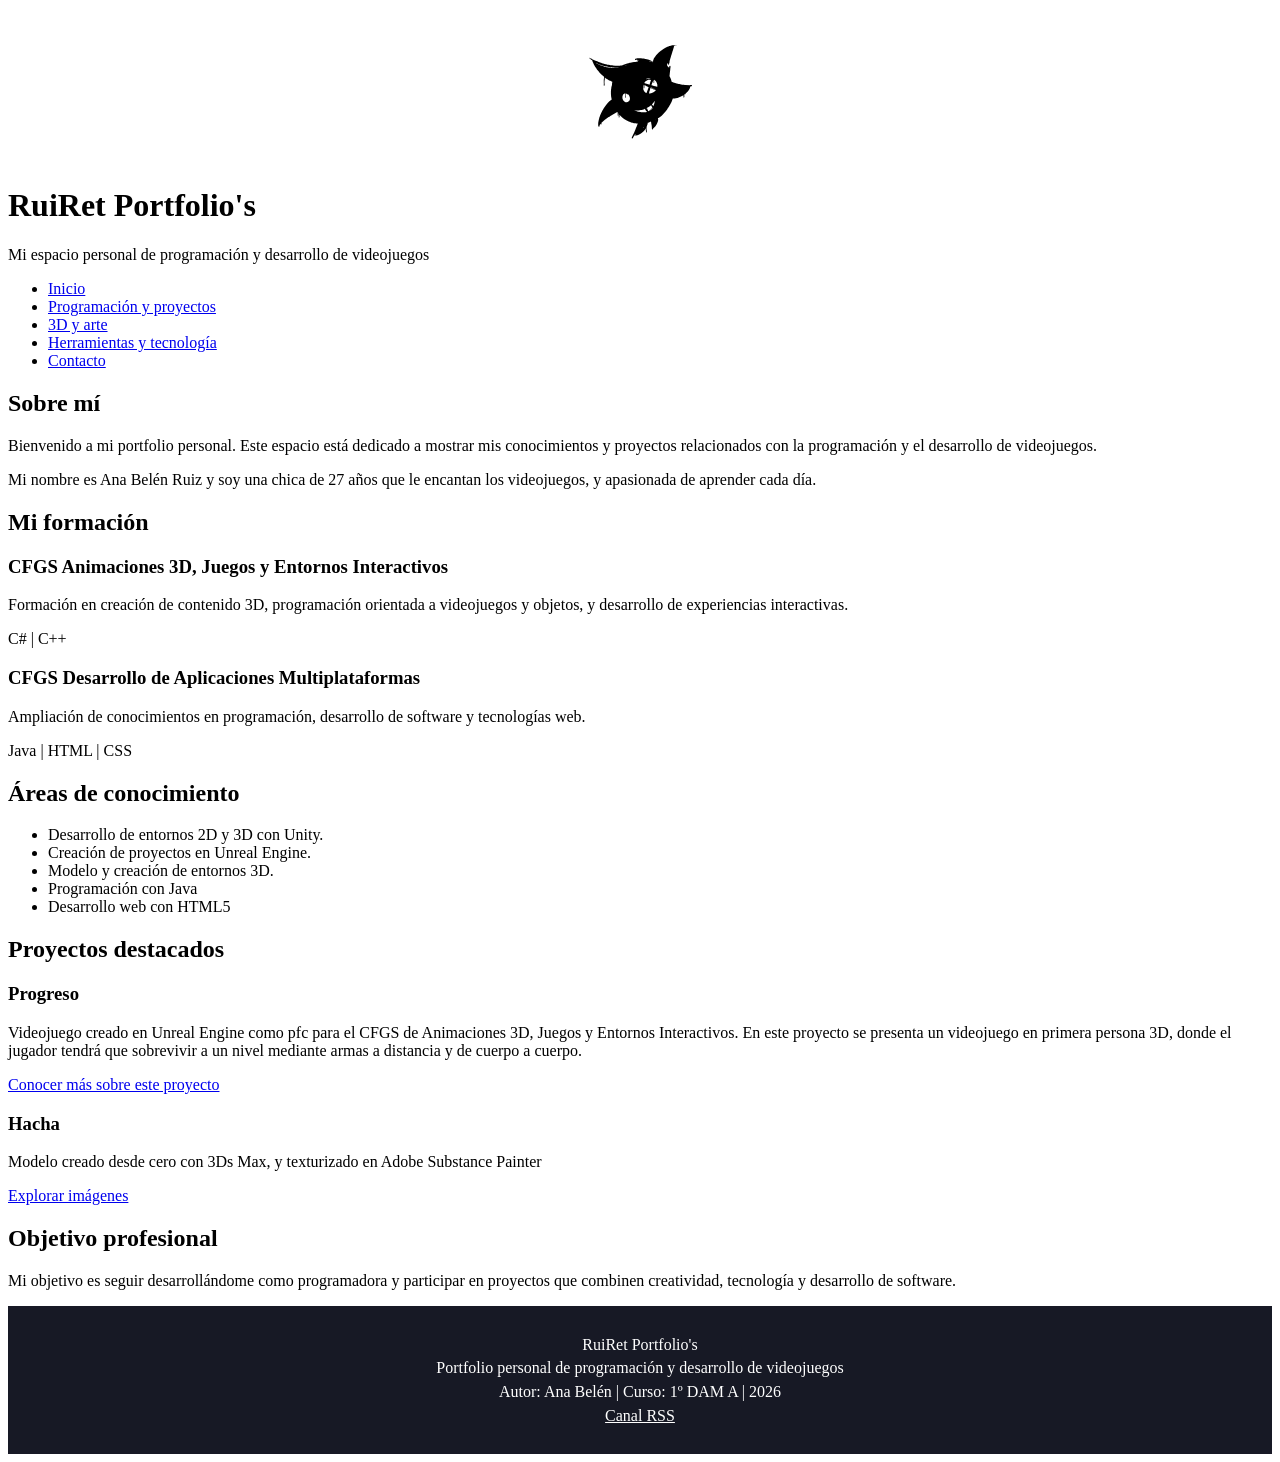
<file: index.html>
<!DOCTYPE html>
<html lang="es">
<head>
    <meta charset="UTF-8">
    <meta name="viewport" content="width=device-width, initial-scale=1.0">
    <title>Inicio | RuiRet Portfolio's</title>

    <link rel="icon" type="image/png" href="img/favicon.png">

    <link rel="alternate" type="application/rss+xml"
      title="RSS RuiRet Portfolio's" href="rss.xml">

    <link rel="stylesheet" href="css/estilos.css">
</head>
<body>
    <!-- Cabecera de página -->
     <header> 
        <img src="img/logo.svg" alt="Logotipo de RuiRet" class="logo"
            width="150">
        <h1>RuiRet Portfolio's</h1>
        <p>Mi espacio personal de programación y desarrollo de videojuegos</p>
     </header>

     <!-- Menú de navegación -->
      <nav>
        <ul>
            <li><a href="index.html" title="Ir a la página de inicio">Inicio</a></li>
            <li><a href="proyectos.html" title="Ver mis proyectos de programación">Programación y proyectos</a></li>
            <li><a href="galeria.html" title="Ver mis trabajos de creación 3D">3D y arte</a></li>
            <li><a href="tabla.html" title="Consultar tecnologías y herramientas">Herramientas y tecnología</a></li>
            <li><a href="formulario.html" title="Acceder al formulario de contacto">Contacto</a></li>
        </ul>
      </nav>

      <!-- Contenido principal -->
      <main>
        <!-- Presentación personal -->
        <section>
            <h2>Sobre mí</h2>
            <p>Bienvenido a mi portfolio personal. Este espacio está dedicado a mostrar mis conocimientos y proyectos relacionados con la programación y el desarrollo de videojuegos.</p>
            <p>Mi nombre es Ana Belén Ruiz y soy una chica de 27 años que le encantan los videojuegos, y apasionada de aprender cada día.</p>
        </section>

        <!-- Formación -->
        <section>
            <h2>Mi formación</h2>
            <article>
                <h3>CFGS Animaciones 3D, Juegos y Entornos Interactivos</h3>
                <p>Formación en creación de contenido 3D, programación orientada a videojuegos y objetos, y desarrollo de experiencias interactivas.</p>
                <p>C# | C++</p>
            </article>
            <articicle>
                <h3>CFGS Desarrollo de Aplicaciones Multiplataformas</h3>
                <p>Ampliación de conocimientos en programación, desarrollo de software y tecnologías web.</p>
                <p>Java | HTML | CSS</p>
            </articicle>
        </section>

        <!-- Conocimientos -->
        <section>
            <h2>Áreas de conocimiento</h2>

            <ul>
                <li>Desarrollo de entornos 2D y 3D con Unity.</li>
                <li>Creación de proyectos en Unreal Engine.</li>
                <li>Modelo y creación de entornos 3D.</li>
                <li>Programación con Java</li>
                <li>Desarrollo web con HTML5</li>
            </ul>
        </section>

        <!-- Proyectos destacados -->
         <section>
            <h2>Proyectos destacados</h2>
            <article>
                <h3>Progreso</h3>
                <p>Videojuego creado en Unreal Engine como pfc para el CFGS de Animaciones 3D, Juegos y Entornos Interactivos.
                     En este proyecto se presenta un videojuego en primera persona 3D, 
                     donde el jugador tendrá que sobrevivir a un nivel mediante armas a distancia y de cuerpo a cuerpo.
                </p>
                <a href="proyectos.html#progreso">Conocer más sobre este proyecto</a>
            </article>
            <article>
                <h3>Hacha</h3>
                <p>Modelo creado desde cero con 3Ds Max, y texturizado en Adobe Substance Painter</p>
                <a href="galeria.html#hacha">Explorar imágenes</a>
            </article>
         </section>
         <aside>
            <h2>Objetivo profesional</h2>
            <p>
                Mi objetivo es seguir desarrollándome como programadora y participar en proyectos
                que combinen creatividad, tecnología y desarrollo de software.
            </p>
         </aside>
      </main>
      
      <!-- Pie de página -->
       <footer>
        <p>RuiRet Portfolio's</p>
        <p>Portfolio personal de programación y desarrollo de videojuegos</p>
        <p>Autor: Ana Belén | Curso: 1º DAM A | 2026</p>
        <p>
            <a href="rss.xml" title="Consultar el canal RSS">Canal RSS</a>
        </p>
       </footer>
</body>
</html>
</file>
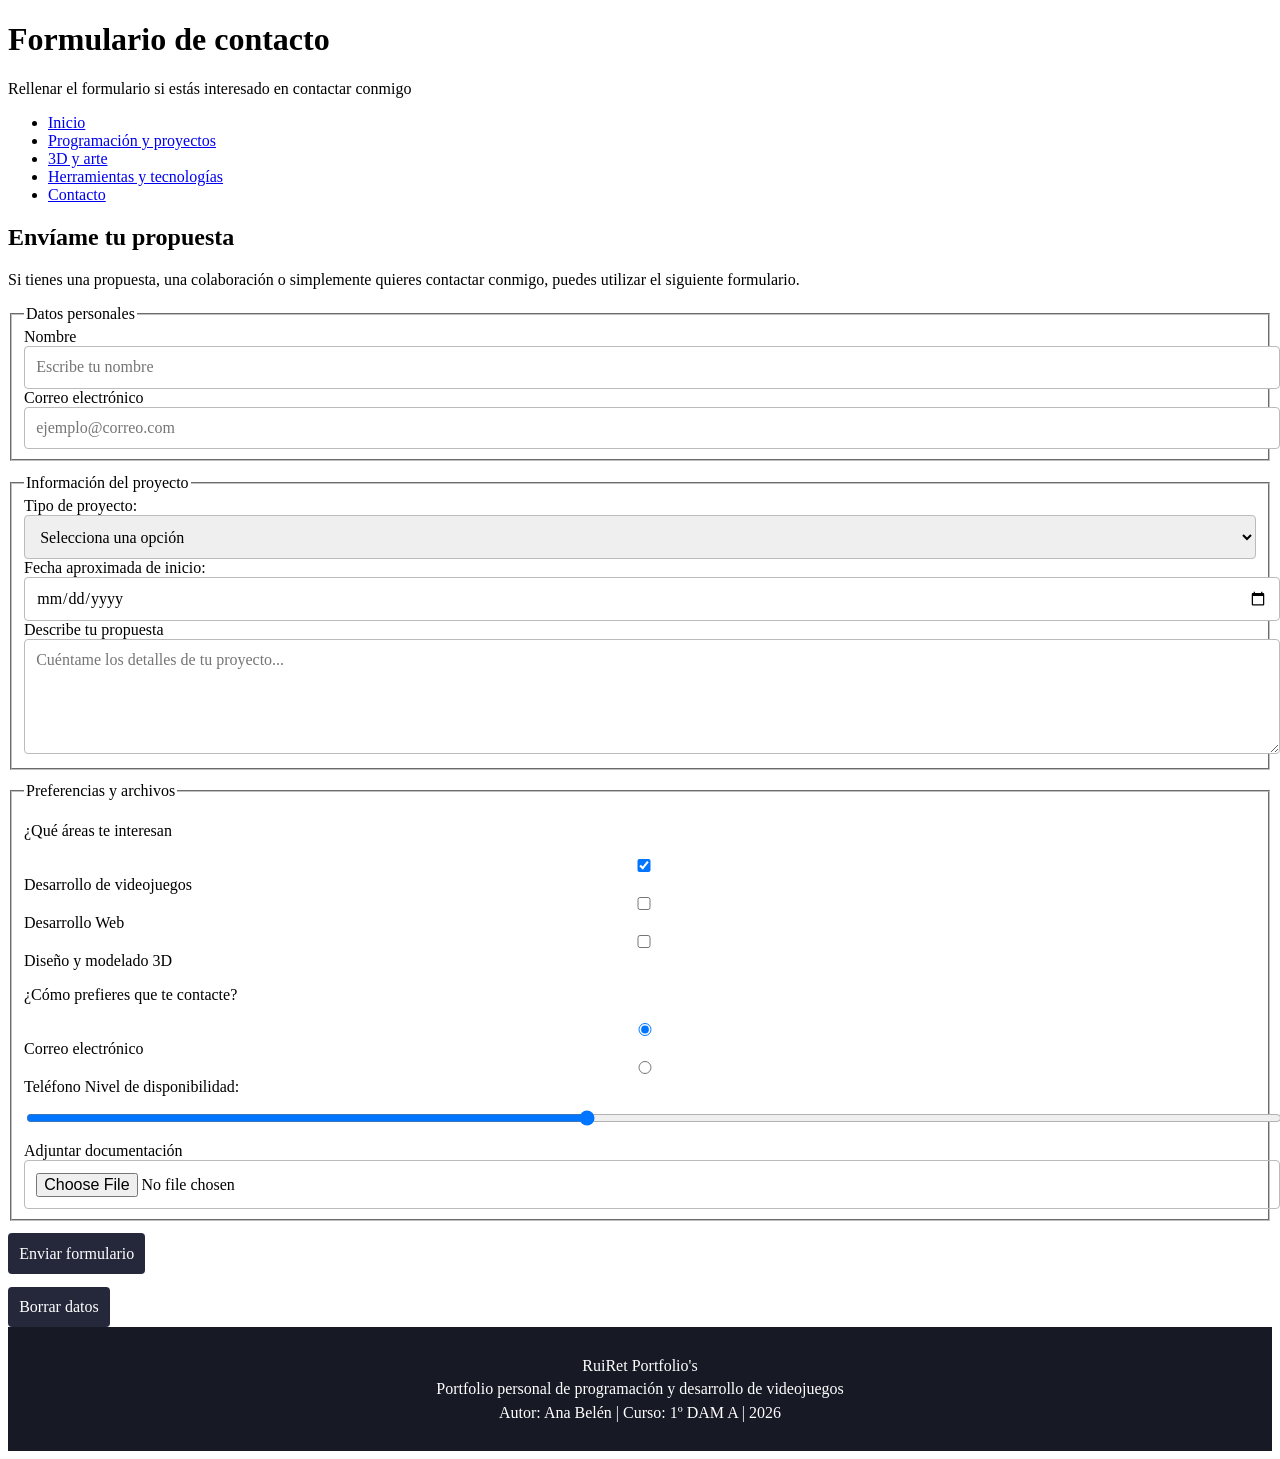
<file: formulario.html>
<!DOCTYPE html>
<html lang="es">
<head>
    <meta charset="UTF-8">
    <meta name="viewport" content="width=device-width, initial-scale=1.0">
    <title>Formulario de contacto | RuiRet Portfolio's</title>

    <link rel="icon" type="image/png" href="img/favicon.png">


    <link rel="alternate" type="application/rss+xml"
      title="RSS RuiRet Portfolio's" href="rss.xml">

    <link rel="stylesheet" href="css/estilos.css">
</head>
<body>
    <!-- Cabecera de página -->
     <header> 
        <h1>Formulario de contacto</h1>
        <p>Rellenar el formulario si estás interesado en contactar conmigo</p>
     </header>

     <!-- Menú de navegación -->
      <nav>
        <ul>
            <li><a href="index.html" title="Ir a la página de inicio">Inicio</a></li>
            <li><a href="proyectos.html" title="Ver mis proyectos de programación">Programación y proyectos</a></li>
            <li><a href="galeria.html" title="Ver mis trabajos de creación 3D">3D y arte</a></li>
            <li><a href="tabla.html" title="Consultar tecnologías y herramientas">Herramientas y tecnologías</a></li>
            <li><a href="formulario.html" title="Acceder al formulario de contacto">Contacto</a></li>
        </ul>
      </nav>

      <!-- Contenido principal -->
    <main>
        <section>
            <h2>Envíame tu propuesta</h2>

            <p>
                Si tienes una propuesta, una colaboración o simplemente quieres contactar 
                conmigo, puedes utilizar el siguiente formulario.
            </p>

            <form action="#" method="post">

                <!-- Datos Personales -->
                <fieldset>
                    <legend>Datos personales</legend>

                    <label for="nombre">Nombre</label>
                    <input
                        type="text"
                        id="nombre"
                        name="nombre"
                        placeholder="Escribe tu nombre"
                        minlength="2"
                        maxlength="40"
                        pattern="[A-Za-zÁÉÍÓÚáéíóúÜüÑñ ]+"
                        required>
                    
                    <label for="correo">Correo electrónico</label>
                    <input
                        type="email"
                        id="correo"
                        name="correo"
                        placeholder="ejemplo@correo.com"
                        required>
                </fieldset>

                <!-- Información -->
                <fieldset>
                    <legend>Información del proyecto</legend>

                    <label for="tipo">Tipo de proyecto:</label>
                    <select id="tipo" name="tipo" required>
                        <option value="" selected disabled>Selecciona una opción</option>
                        <option value="videojuego">Videojuego</option>
                        <option value="web">Página web</option>
                        <option value="modelado">Modelado 3D</option>
                        <option value="otro">Otro</option>
                    </select>

                    <label for="fecha">Fecha aproximada de inicio:</label>
                    <input
                        type="date"
                        id="fecha"
                        name="fecha">
                    <label for="descripcion">Describe tu propuesta</label>
                    <textarea
                        id="descripcion"
                        name="descripcion"
                        rows="5"
                        minlength="10"
                        maxlength="500"
                        placeholder="Cuéntame los detalles de tu proyecto..."
                        required></textarea>
                </fieldset>

                <!-- Preferencias y archivos -->
                 <fieldset>
                    <legend>Preferencias y archivos</legend>

                    <p>¿Qué áreas te interesan</p>

                    <input
                        type="checkbox"
                        id="interes-videojuegos"
                        name="intereses"
                        value="videojuegos"
                        checked>
                    <label for="interes-videojuegos">Desarrollo de videojuegos</label>

                    <input
                        type="checkbox"
                        id="interes-web"
                        name="intereses"
                        value="web">
                    <label for="interes-web">Desarrollo Web</label>

                    <input
                        type="checkbox"
                        id="interes-3d"
                        name="intereses"
                        value="3d">
                    <label for="interes-3d">Diseño y modelado 3D</label>

                    <p>¿Cómo prefieres que te contacte?</p>
                    <input
                        type="radio"
                        id="contacto-email"
                        name="medio-contacto"
                        value="email"
                        checked>
                    <label for="contacto-email">Correo electrónico</label>

                    <input
                        type="radio"
                        id="contacto-telefono"
                        name="medio-contacto"
                        value="telefono">
                    <label for="contacto-telefono">Teléfono</label>

                    <label for="disponibilidad">Nivel de disponibilidad:</label>
                    <input
                        type="range"
                        id="disponibilidad"
                        name="disponibilidad"
                        min="1"
                        max="10"
                        step="1"
                        value="5">

                    <label for="archivo">Adjuntar documentación</label>
                    <input
                        type="file"
                        id="archivo"
                        name="archivo"
                        accept=".pdf,.jpg,.png">

                 </fieldset>

                 <button type="submit">Enviar formulario</button>
                 <button type="reset">Borrar datos</button>
        
            </form>
        </section>
    </main>
    <footer>
        <p>RuiRet Portfolio's</p>
        <p>Portfolio personal de programación y desarrollo de videojuegos</p>
        <p>Autor: Ana Belén | Curso: 1º DAM A | 2026</p>
    </footer>
</body>
</html>
</file>
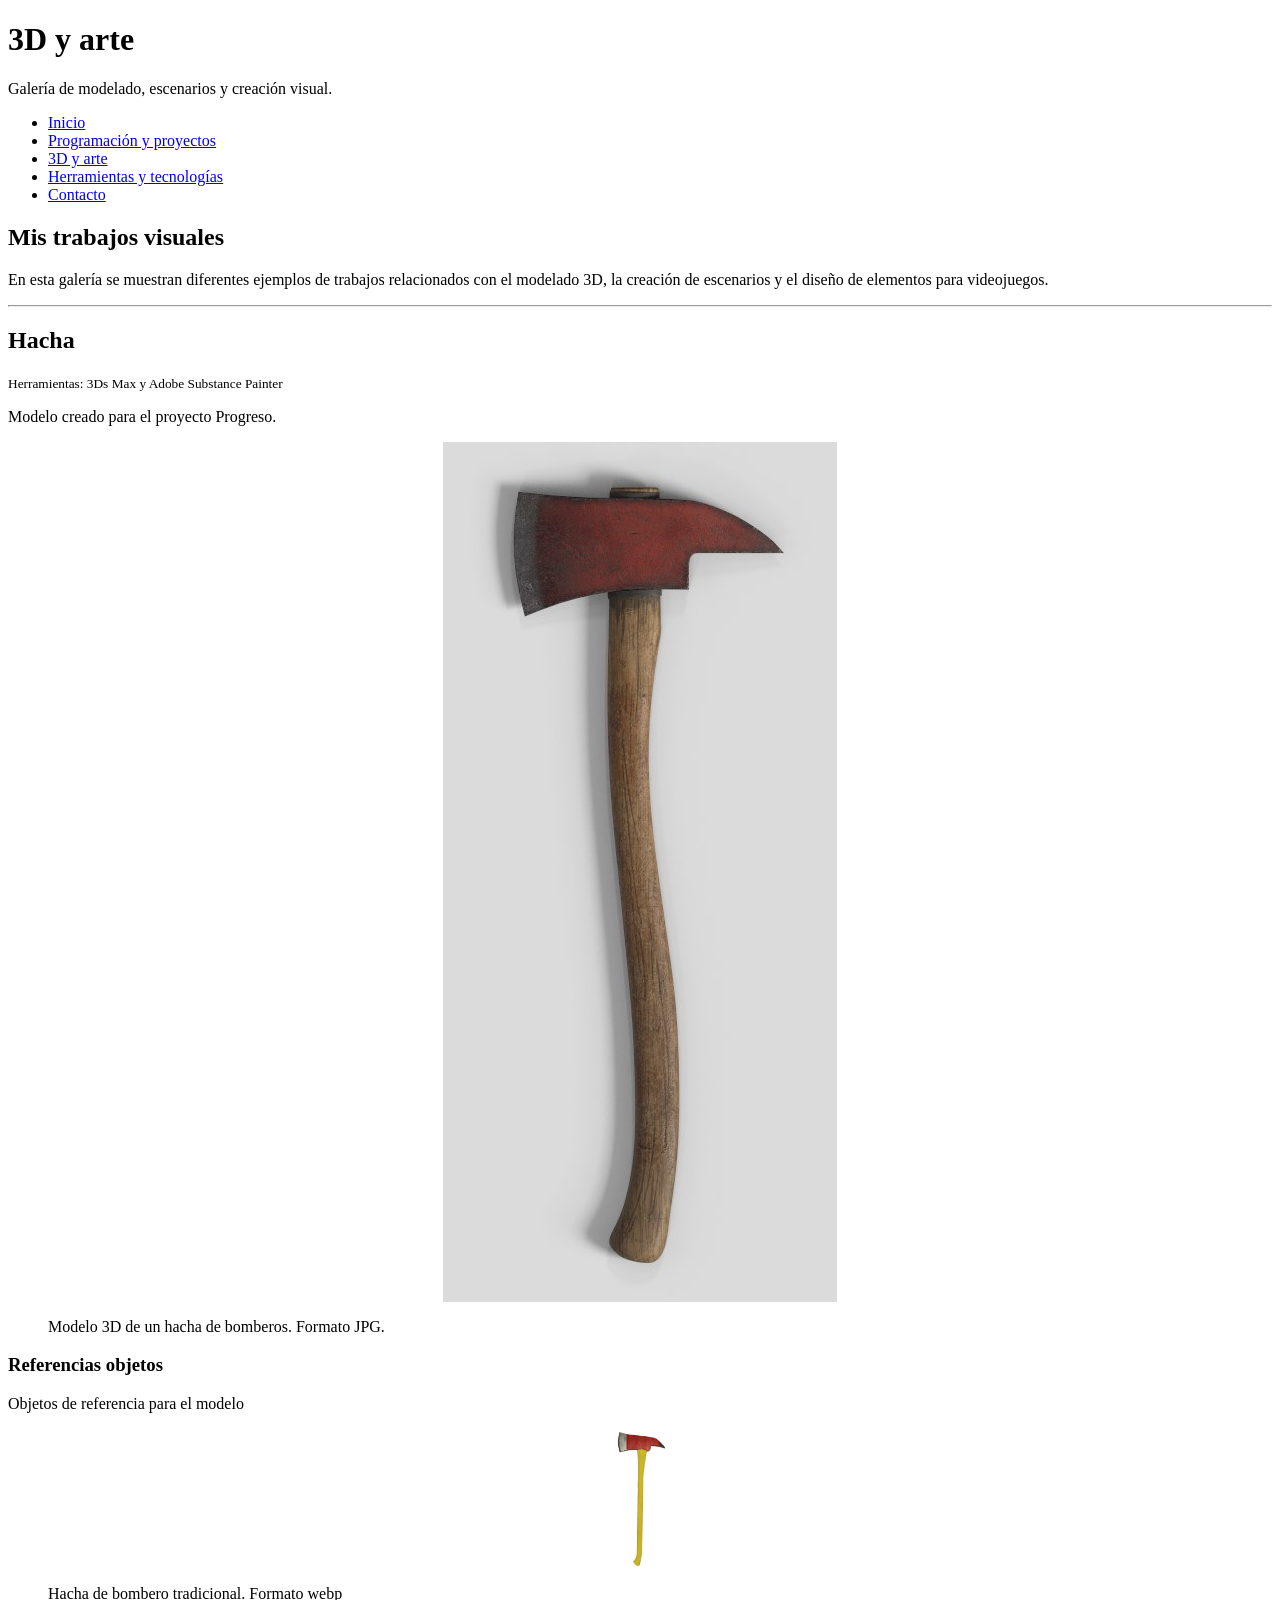
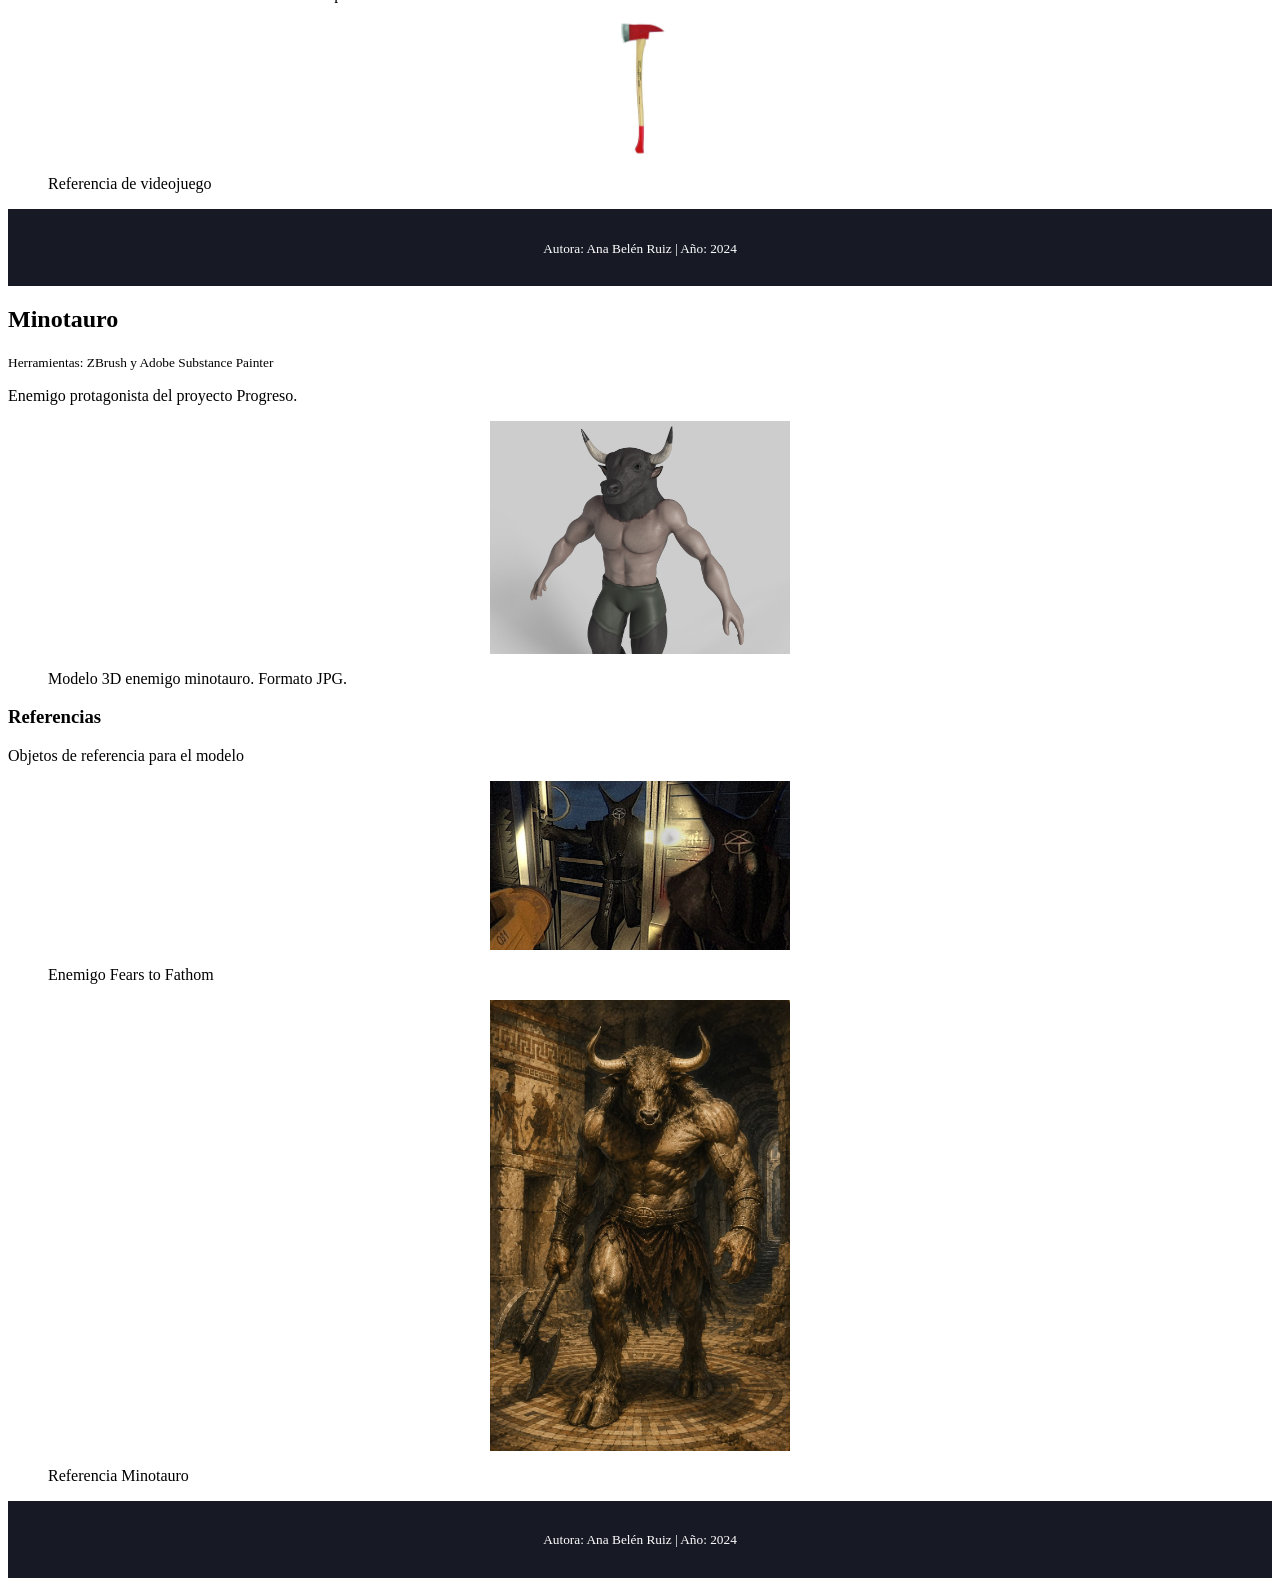
<file: galeria.html>
<!DOCTYPE html>
<html lang="es">
<head>
    <meta charset="UTF-8">
    <meta name="viewport" content="width=device-width, initial-scale=1.0">
    <title>3D y arte | RuiRet Portfolio's</title>

    <link rel="icon" type="image/png" href="img/favicon.png">


    <link rel="alternate" type="application/rss+xml"
      title="RSS RuiRet Portfolio's" href="rss.xml">

    <link rel="stylesheet" href="css/estilos.css">
</head>
<body>
    <!-- Cabecera de página -->
     <header> 
        <h1>3D y arte</h1>
        <p>Galería de modelado, escenarios y creación visual.</p>
     </header>

     <!-- Menú de navegación -->
    <nav>
        <ul>
            <li><a href="index.html" title="Ir a la página de inicio">Inicio</a></li>
            <li><a href="proyectos.html" title="Ver mis proyectos de programación">Programación y proyectos</a></li>
            <li><a href="galeria.html" title="Ver mis trabajos de creación 3D">3D y arte</a></li>
            <li><a href="tabla.html" title="Consultar tecnologías y herramientas">Herramientas y tecnologías</a></li>
            <li><a href="formulario.html" title="Acceder al formulario de contacto">Contacto</a></li>
        </ul>
    </nav>

    <main>
        <section>
            <h2>Mis trabajos visuales</h2>
            <p>
                En esta galería se muestran diferentes ejemplos de trabajos relacionados con el modelado 3D, 
                la creación de escenarios y el diseño de elementos para videojuegos.
            </p>
        </section>

        <hr>

        <article id="hacha">
            <header>
                <h2>Hacha</h2>
                <p>
                    <small>Herramientas: 3Ds Max y Adobe Substance Painter</small>
                </p>
            </header>
            <section>
                <p>
                    Modelo creado para el proyecto Progreso.
                </p>
                <figure>
                    <img src="img/hacha.jpg" alt="Modelo 3D hacha de bomberos" height="300">
                    <figcaption>Modelo 3D de un hacha de bomberos. Formato JPG.</figcaption>
                </figure>
                <aside>
                    <h3>Referencias objetos</h3>
                    <p>Objetos de referencia para el modelo</p>
                    <figure>
                        <img src="img/hacha-ref.webp"
                        alt="Hacha real de bombero con cabeza roja y mango de madera"
                        width="140"
                        height="180"
                        loading="lazy">
                        <figcaption>Hacha de bombero tradicional. Formato webp</figcaption>
                    </figure>

                    <figure>
                        <img src="img/hacha-ref1.jpg"
                        alt="Hacha realista"
                        width="140"
                        height="180"
                        loadin="lazy">
                        <figcaption>Referencia de videojuego</figcaption>
                    </figure>
                </aside>
            </section>
            <footer>
                <p>
                    <small>
                        Autora: Ana Belén Ruiz | 
                        Año: 2024
                    </small>
                </p>
            </footer>
            
        </article>
        <article id="minotauro">
            <header>
                <h2>Minotauro</h2>
                <p>
                    <small>Herramientas: ZBrush y Adobe Substance Painter</small>
                </p>
            </header>
            <section>
                <p>
                    Enemigo protagonista del proyecto Progreso.
                </p>
                <figure>
                    <img src="img/minotauro-1.jpg" alt="Modelo 3D enemigo minotauro" width="300">
                    <figcaption>Modelo 3D enemigo minotauro. Formato JPG.</figcaption>
                </figure>
            </section>
            <aside>
                <h3>Referencias</h3>
                <p>Objetos de referencia para el modelo</p>
                <figure>
                    <img src="img/enemigo-ref.jpg" alt="Referencia enemigo" width="300">
                    <figcaption>Enemigo Fears to Fathom</figcaption>
                </figure>
                <figure>
                    <img src="img/enemigo-ref1.jpg" alt="Referencia minotauro" width="300">
                    <figcaption>Referencia Minotauro</figcaption>
                </figure>
            </aside>
            <footer>
                <p>
                    <small>
                        Autora: Ana Belén Ruiz | 
                        Año: 2024
                    </small>
                </p>
            </footer>
        </article>
    </main>
</body>
</html>
</file>
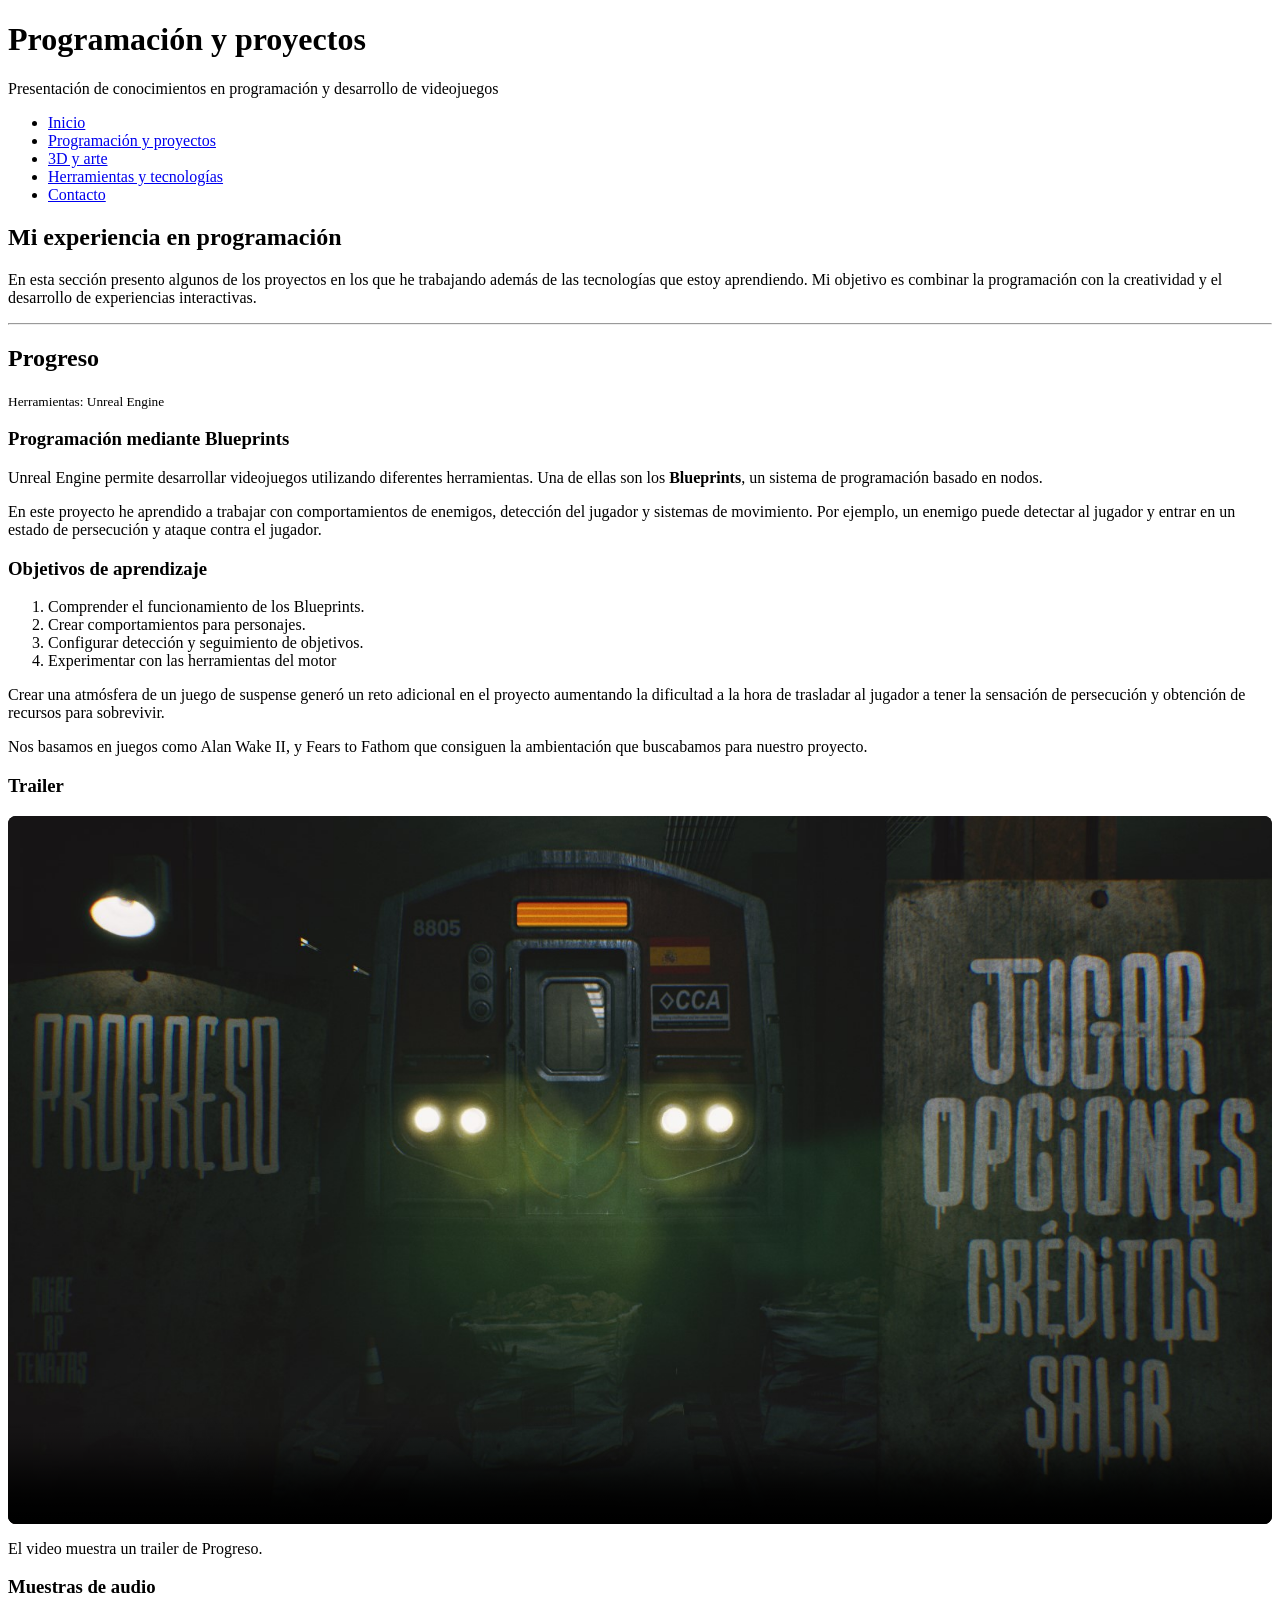
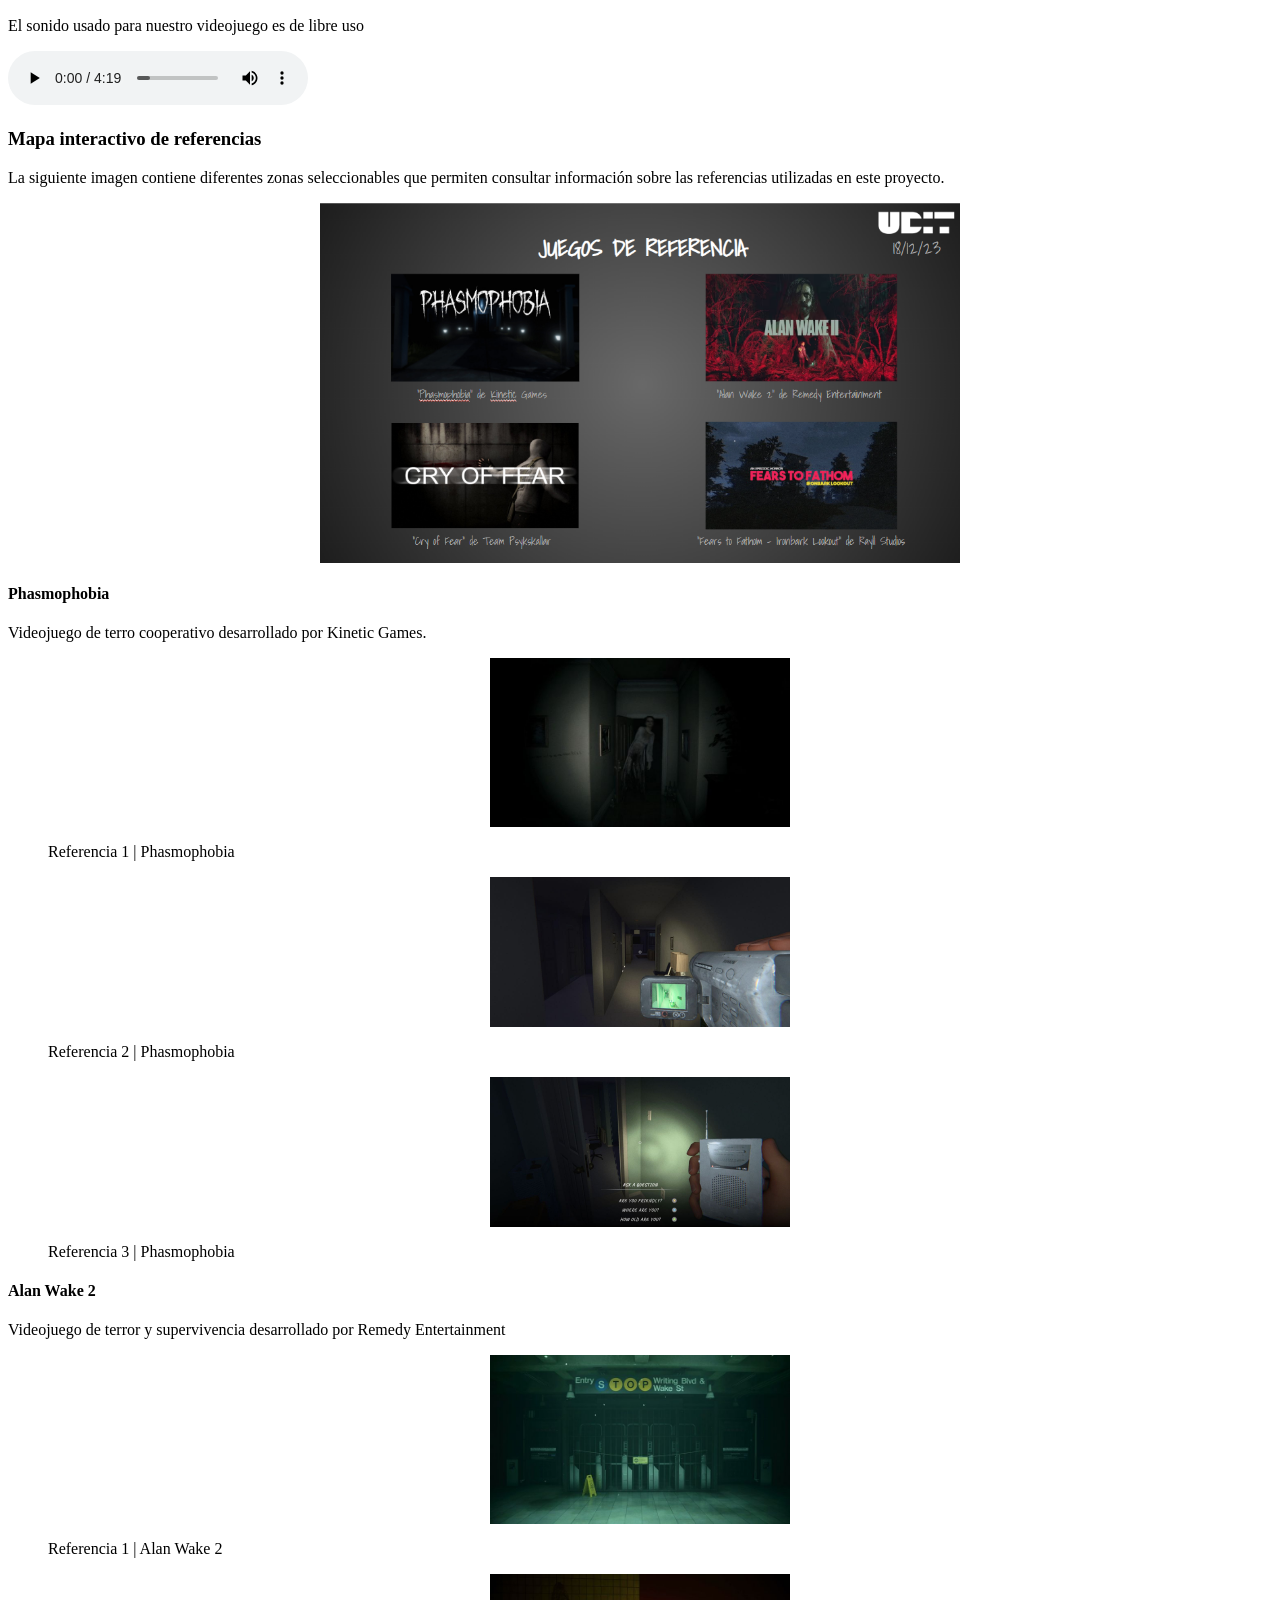
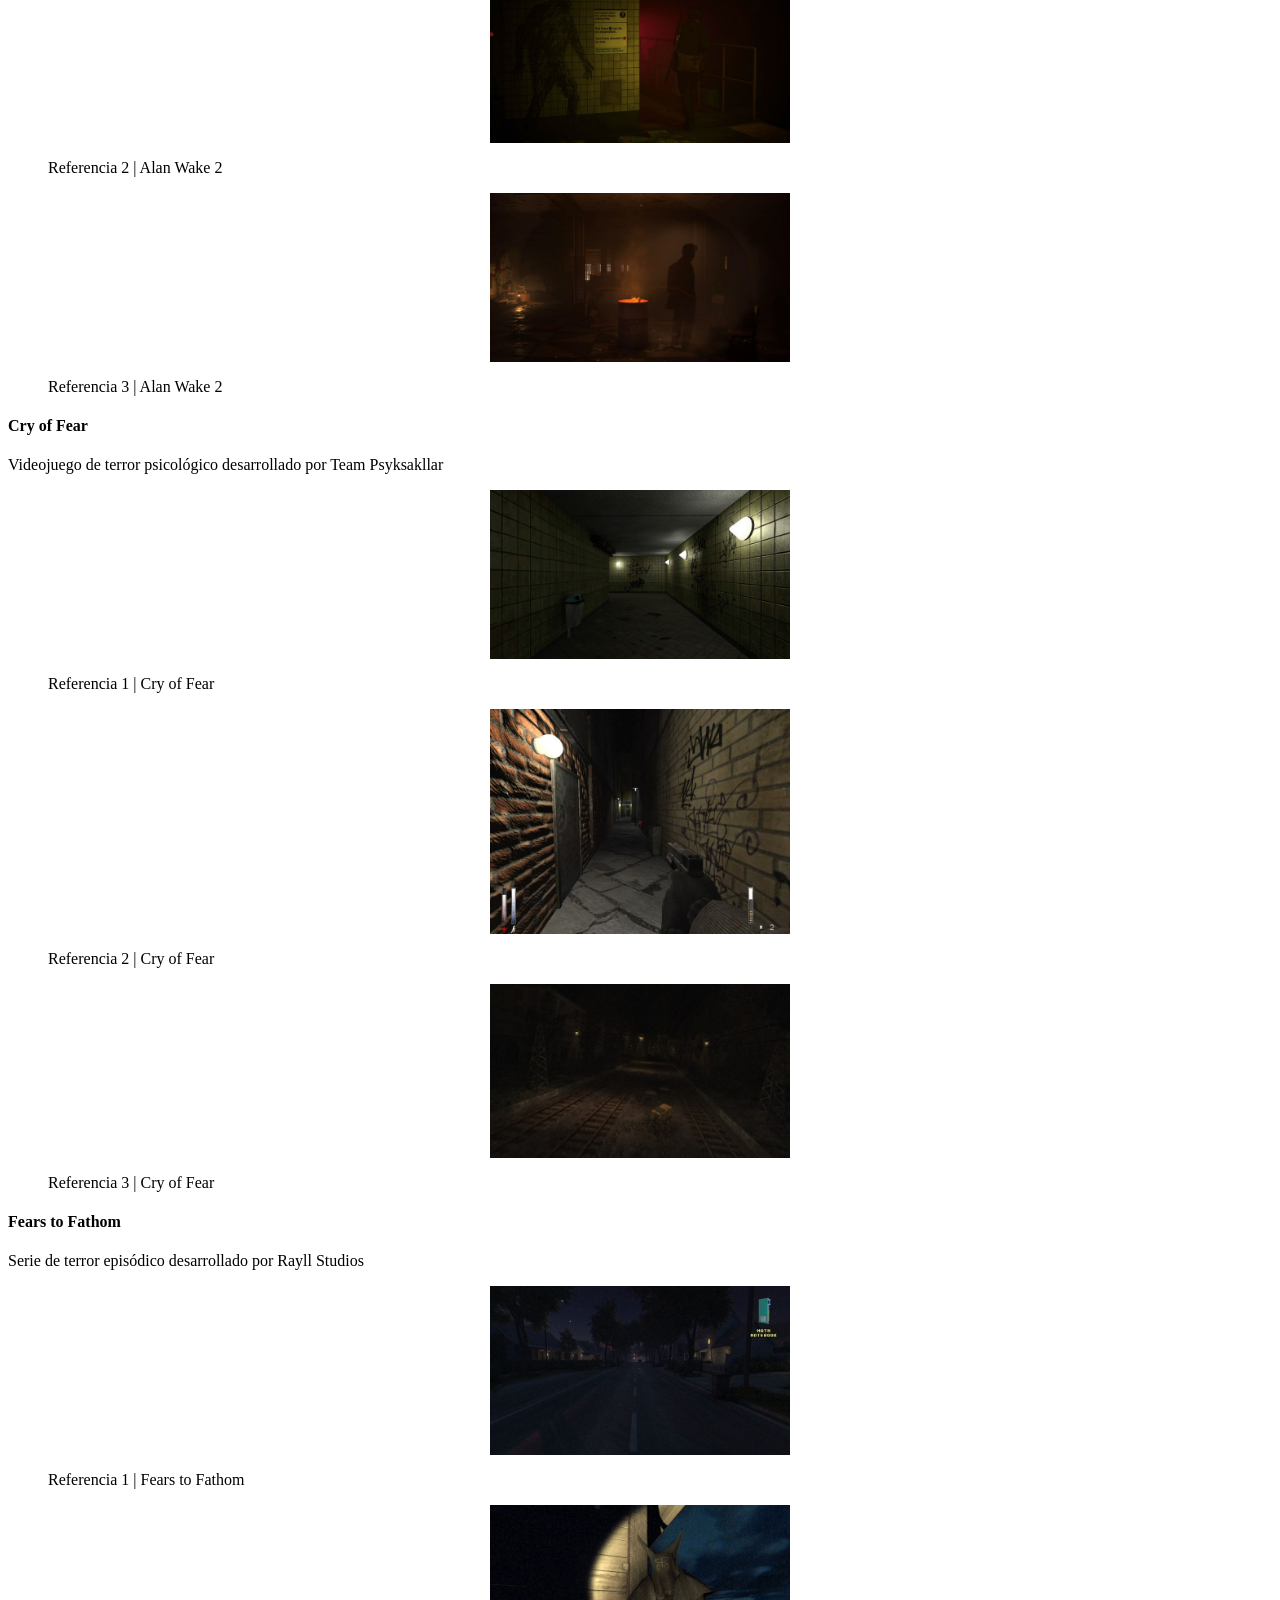
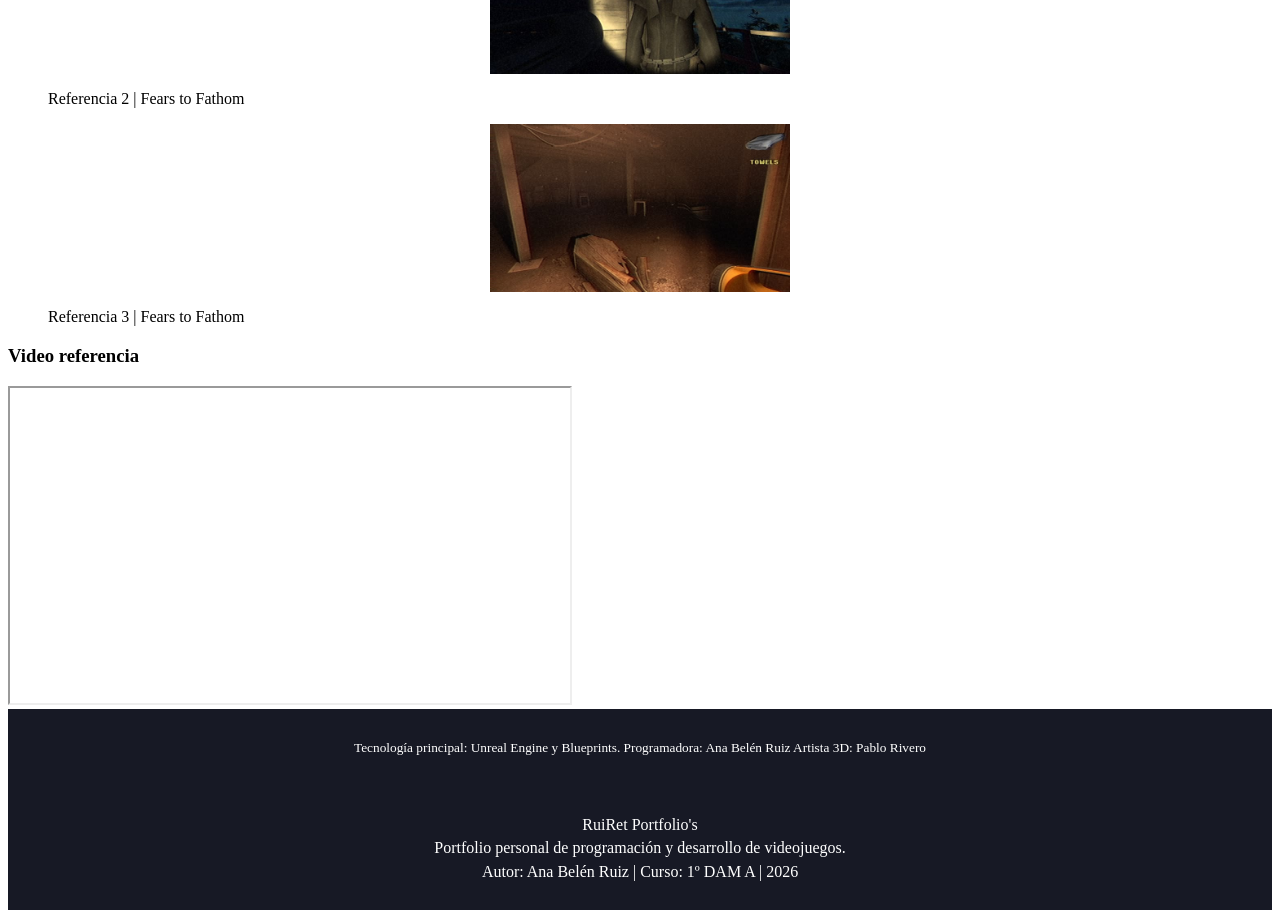
<file: proyectos.html>
<!DOCTYPE html>
<html lang="es">
<head>
    <meta charset="UTF-8">
    <meta name="viewport" content="width=device-width, initial-scale=1.0">
    <title>Programación y proyectos | RuiRet Portfolio's</title>

    <link rel="icon" type="image/png" href="img/favicon.png">


    <link rel="alternate" type="application/rss+xml"
      title="RSS RuiRet Portfolio's" href="rss.xml">

    <link rel="stylesheet" href="css/estilos.css">
</head>
<body>
    <!-- Cabecera de página -->
     <header> 
        <h1>Programación y proyectos</h1>
        <p>Presentación de conocimientos en programación y desarrollo de videojuegos</p>
     </header>

     <!-- Menú de navegación -->
    <nav>
        <ul>
            <li><a href="index.html" title="Ir a la página de inicio">Inicio</a></li>
            <li><a href="proyectos.html" title="Ver mis proyectos de programación">Programación y proyectos</a></li>
            <li><a href="galeria.html" title="Ver mis trabajos de creación 3D">3D y arte</a></li>
            <li><a href="tabla.html" title="Consultar tecnologías y herramientas">Herramientas y tecnologías</a></li>
            <li><a href="formulario.html" title="Acceder al formulario de contacto">Contacto</a></li>
        </ul>
    </nav>

    <main>
        <!-- Información -->
        <section>
        <h2>Mi experiencia en programación</h2>
            <p>
                En esta sección presento algunos de los proyectos en los que he trabajando
                además de las tecnologías que estoy aprendiendo. Mi objetivo es combinar 
                la programación con la creatividad y el desarrollo de experiencias interactivas.
            </p>
        </section>
    
        <!-- Primer proyecto -->
        <hr>
        <article id="progreso">
    
            <header>
                <h2>Progreso</h2>
                <p>
                    <small>Herramientas: Unreal Engine</small>
                </p>
            </header>
    
            <section>
                <h3>Programación mediante Blueprints</h3>
                <p>
                    <span>Unreal Engine</span> permite desarrollar videojuegos utilizando
                    diferentes herramientas. Una de ellas son los <strong>Blueprints</strong>, 
                    un sistema de programación basado en nodos.
                </p>
                <p>
                    En este proyecto he aprendido a trabajar con comportamientos de enemigos,
                    detección del jugador y sistemas de movimiento. Por ejemplo, un enemigo 
                    puede detectar al jugador y entrar en un estado de persecución y ataque contra
                    el jugador.
                </p>
    
                <h3>Objetivos de aprendizaje</h3>
                <ol>
                    <li>Comprender el funcionamiento de los Blueprints.</li>
                    <li>Crear comportamientos para personajes.</li>
                    <li>Configurar detección y seguimiento de objetivos.</li>
                    <li>Experimentar con las herramientas del motor</li>
                </ol>
                <p>
                    Crear una atmósfera de un juego de suspense generó un reto adicional en el proyecto 
                    aumentando la dificultad a la hora de trasladar al jugador a tener la sensación de 
                    persecución y obtención de recursos para sobrevivir.
                </p>
                <p>
                    Nos basamos en juegos como Alan Wake II, y Fears to Fathom que consiguen la ambientación 
                    que buscabamos para nuestro proyecto.
                </p>
            </section>
            <section>
                <h3>Trailer</h3>
                <video controls
                    width="640"
                    height="360"
                    poster="img/portada-video.jpg">
    
                    <source src="video/trailer.mp4" type="video/mp4">
                    Tu navegador no puede reproducir este vídeo.
                    <track src="subtitulos/progreso-descripcion.vtt"
                        kind="captions"
                        srclang="es"
                        label="Español"
                        default>
                </video>
                <p>
                    El video muestra un trailer de Progreso.
                </p>
                <h3>Muestras de audio</h3>   
                <p>El sonido usado para nuestro videojuego es de libre uso</p>
                <audio controls>
                    <source src="audio/Dark Fantasy Music - The Dark Side Of Me (Copyright and Download Free).mp3" type="audio/mpeg">
                    Tu navegador no puede reproducir este audio.
                </audio>
            <section>
                <h3>Mapa interactivo de referencias</h3>
                <p>
                    La siguiente imagen contiene diferentes zonas seleccionables 
                    que permiten consultar información sobre las referencias utilizadas 
                    en este proyecto.
                </p>

                <img src="img/mapas-refs.png"
                    alt="Distintas referencias seleccionables para consultar más información"
                    width="640"
                    height="360"
                    usemap="#mapa-refs">

                <map name="mapa-refs">

                    <area shape="rect"
                    coords="71,71,260,179"
                    href="#phasmophobia"
                    alt="Consultar Phasmophobia">

                    <area shape="rect"
                    coords="385,71,577,179"
                    href="#alan-wake"
                    alt="Consultar Alan Wake">

                    <area shape="rect"
                    coords="71,219,259, 326"
                    href="#cry-of-fear"
                    alt="Consultar Cry of Fear">
                    
                    <area shape="rect"
                    coords="385,219,577, 326"
                    href="#fears-to-fathom"
                    alt="Consultar Fears to Fathom">

                </map>

                <h4 id="phasmophobia">Phasmophobia</h4>
                <p>Videojuego de terro cooperativo desarrollado por Kinetic Games.</p>

                <figure>
                    <img src="img/phasmophobia-ref.jpg" alt="referencia phasmophobia" width="300">
                    <figcaption>Referencia 1 | Phasmophobia</figcaption>
                </figure>
                
                <figure>
                    <img src="img/phasmophobia-ref1.jpg" alt="referencia phasmophobia" width="300">
                    <figcaption>Referencia 2 | Phasmophobia</figcaption>
                </figure>
                
                <figure>
                    <img src="img/phasmophobia-ref2.jpg" alt="referencia phasmophobia" width="300">
                    <figcaption>Referencia 3 | Phasmophobia</figcaption>
                </figure>
                
                <h4 id="alan-wake">Alan Wake 2</h4>
                <p>Videojuego de terror y supervivencia desarrollado por Remedy Entertainment</p>
                
                <figure>
                    <img src="img/alanwake2-ref.jpg" alt="referencia alan-wake" width="300">
                    <figcaption>Referencia 1 | Alan Wake 2</figcaption>
                </figure>
                
                <figure>
                    <img src="img/alanwake2-ref1.jpg" alt="referencia alan-wake" width="300">
                    <figcaption>Referencia 2 | Alan Wake 2</figcaption>
                </figure>
                
                <figure>
                    <img src="img/alanwake2-ref2.jpg" alt="referencia alan-wake" width="300">
                    <figcaption>Referencia 3 | Alan Wake 2</figcaption>
                </figure>
                
                <h4 id="cry-of-fear">Cry of Fear</h4>
                <p>Videojuego de terror psicológico desarrollado por Team Psyksakllar</p>
                
                <figure>
                    <img src="img/cryoffear-ref.jpg" alt="referencia cry-of-fear" width="300">
                    <figcaption>Referencia 1 | Cry of Fear</figcaption>
                </figure>
                
                <figure>
                    <img src="img/cryoffear-ref1.jpg" alt="referencia cry-of-fear" width="300">
                    <figcaption>Referencia 2 | Cry of Fear</figcaption>
                </figure>
                
                <figure>
                    <img src="img/cryoffear-ref2.jpg" alt="referencia cry-of-fear" width="300">
                    <figcaption>Referencia 3 | Cry of Fear</figcaption>
                </figure>
                
                <h4 id="fears-to-fathom">Fears to Fathom</h4>
                <p>Serie de terror episódico desarrollado por Rayll Studios</p>
                
                <figure>
                    <img src="img/feartofathom-ref.jpg" alt="referencia fears-to-fathom" width="300">
                    <figcaption>Referencia 1 | Fears to Fathom</figcaption>
                </figure>
                
                <figure>
                    <img src="img/feartofathom-ref1.jpg" alt="referencia fears-to-fathom" width="300">
                    <figcaption>Referencia 2 | Fears to Fathom</figcaption>
                </figure>
                
                <figure>
                    <img src="img/feartofathom-ref2.jpg" alt="referencia fears-to-fathom" width="300">
                    <figcaption>Referencia 3 | Fears to Fathom</figcaption>
                </figure>
                
                <h3>Video referencia</h3>

                <iframe width="560"
                    height="315"
                    src="https://www.youtube-nocookie.com/embed/yN1NXvKZlkY"
                    title="Trailer Fears to Fathom"
                    allowfullscreen>
                </iframe>
            </section>
            </section>
            
            <footer>
                <p>
                    <small>
                        Tecnología principal: Unreal Engine y Blueprints.
                        Programadora: Ana Belén Ruiz
                        Artista 3D: Pablo Rivero
                    </small>
                </p>
            </footer>
    
        </article>

    </main>

    <footer>
        <p>RuiRet Portfolio's</p>
        <p>Portfolio personal de programación y desarrollo de videojuegos.</p>
        <p>Autor: Ana Belén Ruiz | Curso: 1º DAM A | 2026</p>
    </footer>

</body>
</html>
</file>
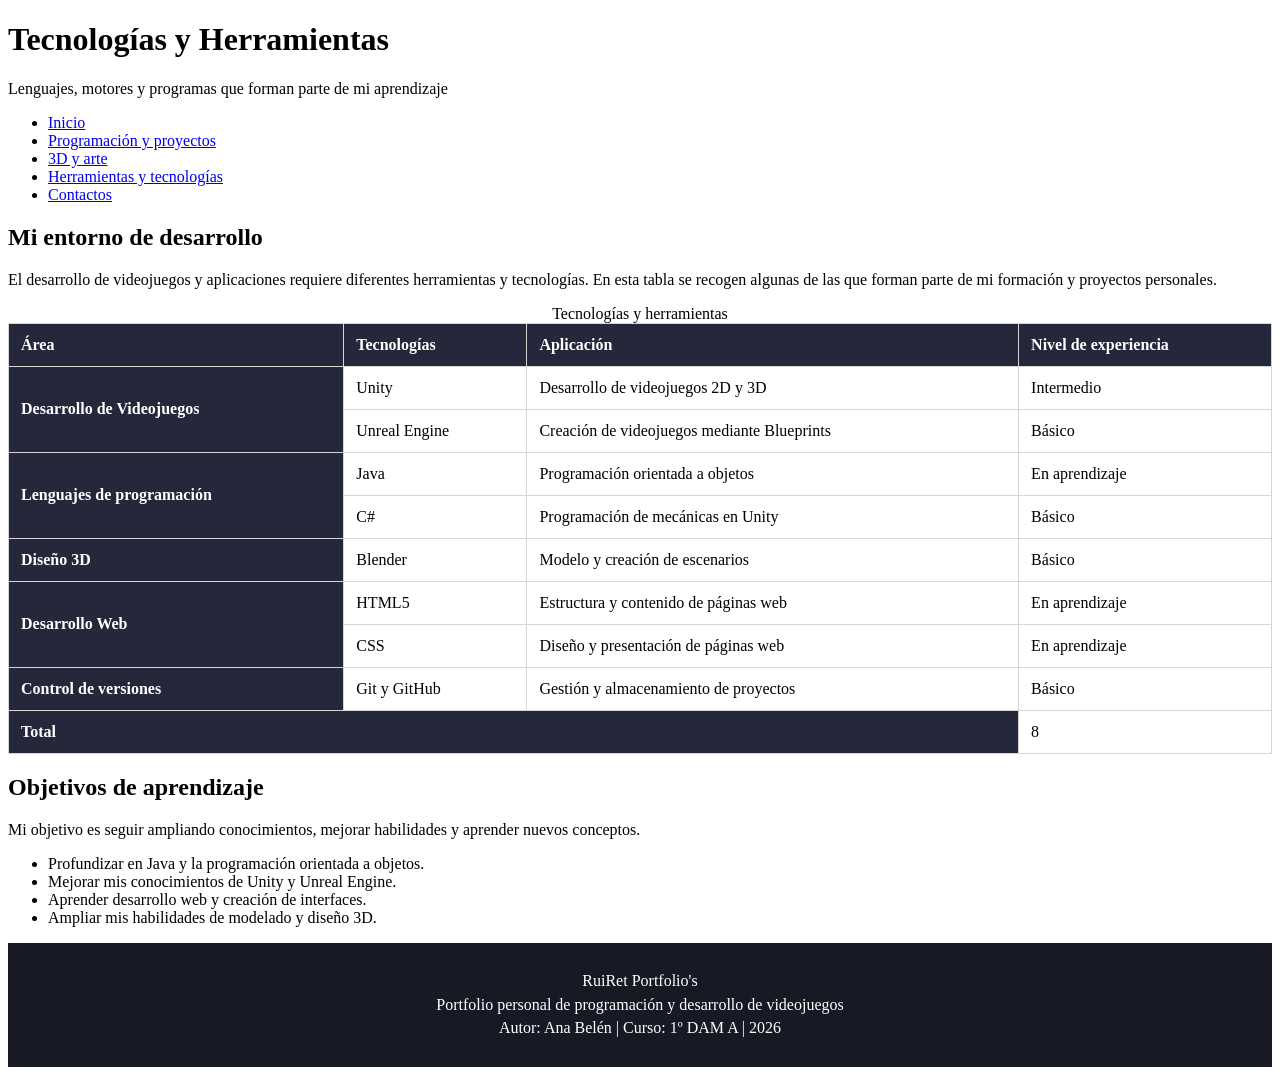
<file: tabla.html>
<!DOCTYPE html>
<html lang="es">
<head>
    <meta charset="UTF-8">
    <meta name="viewport" content="width=device-width, initial-scale=1.0">
    <title>Herramientas y tecnologías | RuiRet Portfolio's</title>

    <link rel="icon" type="image/png" href="img/favicon.png">

    <link rel="alternate" type="application/rss+xml"
      title="RSS RuiRet Portfolio's" href="rss.xml">

    <link rel="stylesheet" href="css/estilos.css">
</head>
<body>
    <!-- Cabecera de página -->
     <header> 
        <h1>Tecnologías y Herramientas</h1>
        <p>Lenguajes, motores y programas que forman parte de mi aprendizaje</p>
     </header>

     <!-- Menú de navegación -->
      <nav>
        <ul>
            <li><a href="index.html" title="Ir a la página de inicio">Inicio</a></li>
            <li><a href="proyectos.html" title="Ver mis proyectos de programación">Programación y proyectos</a></li>
            <li><a href="galeria.html" title="Ver mis trabajos de creación 3D">3D y arte</a></li>
            <li><a href="tabla.html" title="Consultar tecnologías y herramientas">Herramientas y tecnologías</a></li>
            <li><a href="formulario.html" title="Acceder al formulario de contacto">Contactos</a></li>
        </ul>
      </nav>

      <!-- Contenido principal -->
    <main>
        <section>
            <h2>Mi entorno de desarrollo</h2>
            <p>
                El desarrollo de videojuegos y aplicaciones requiere diferentes 
                herramientas y tecnologías. En esta tabla se recogen algunas
                de las que forman parte de mi formación y proyectos personales.
            </p>

            <table>
                <caption>
                    Tecnologías y herramientas
                </caption>

                <thead>
                    <tr>
                        <th scope="col">Área</th>
                        <th scope="col">Tecnologías</th>
                        <th scope="col">Aplicación</th>
                        <th scope="col">Nivel de experiencia</th>
                    </tr>
                </thead>

                <tbody>
                    <tr>
                        <th scope="rowgroup" rowspan="2">Desarrollo de Videojuegos</th>
                        <td>Unity</td>
                        <td>Desarrollo de videojuegos 2D y 3D</td>
                        <td>Intermedio</td>
                    </tr>
                    <tr>
                        <td>Unreal Engine</td>
                        <td>Creación de videojuegos mediante Blueprints</td>
                        <td>Básico</td>
                    </tr>
                    <tr>
                        <th scope="rowgroup" rowspan="2">Lenguajes de programación</th>
                        <td>Java</td>
                        <td>Programación orientada a objetos</td>
                        <td>En aprendizaje</td>
                    </tr>
                    <tr>
                        <td>C#</td>
                        <td>Programación de mecánicas en Unity</td>
                        <td>Básico</td>
                    </tr>
                    <tr>
                        <th scope="row"> Diseño 3D</th>
                        <td>Blender</td>
                        <td>Modelo y creación de escenarios</td>
                        <td>Básico</td>
                    </tr>
                    <tr>
                        <th scope="rowgroup" rowspan="2">Desarrollo Web</th>
                        <td>HTML5</td>
                        <td>Estructura y contenido de páginas web</td>
                        <td>En aprendizaje</td>
                    </tr>
                    <tr>
                        <td>CSS</td>
                        <td>Diseño y presentación de páginas web</td>
                        <td>En aprendizaje</td>
                    </tr>
                    <tr>
                        <th scope="row">Control de versiones</th>
                        <td>Git y GitHub</td>
                        <td>Gestión y almacenamiento de proyectos</td>
                        <td>Básico</td>
                    </tr>
                </tbody>

                <tfoot>
                    <tr>
                        <th scope="row" colspan="3">Total</th>
                        <td>8</td>
                    </tr>
                </tfoot>
            </table>
        </section>

        <section>
            <h2>Objetivos de aprendizaje</h2>

            <p>
                Mi objetivo es seguir ampliando conocimientos, mejorar habilidades
                y aprender nuevos conceptos.
            </p>

            <ul>
                <li>Profundizar en Java y la programación orientada a objetos.</li>
                <li>Mejorar mis conocimientos de Unity y Unreal Engine.</li>
                <li>Aprender desarrollo web y creación de interfaces.</li>
                <li>Ampliar mis habilidades de modelado y diseño 3D.</li>
            </ul>
        </section>
    </main>

    <footer>
        <p>RuiRet Portfolio's</p>
        <p>Portfolio personal de programación y desarrollo de videojuegos</p>
        <p>Autor: Ana Belén | Curso: 1º DAM A | 2026</p>
    </footer>
</body>
</html>
</file>
<file: css/estilos.css>
/* Imágenes y vídeos */
img,
video {
    display: block;
    max-width: 100%;
    height: auto;
    margin: 1rem auto;
}

video {
    width: 100%;
    border-radius: 8px;
    background-color: #000;
}

/* Tablas */
table {
    width: 100%;
    border-collapse: collapse;
    background-color: #fff;
}

th,
td {
    padding: 0.75rem;
    border: 1px solid #d5d5d5;
    text-align: left;
}

th {
    color: #fff;
    background-color: #25283b;
}

/* Formularios */
form {
    display: grid;
    gap: 0.8rem;
}

input,
textarea,
select,
button {
    max-width: 100%;
    padding: 0.7rem;
    font: inherit;
}

input,
textarea,
select {
    width: 100%;
    border: 1px solid #bbb;
    border-radius: 4px;
}

button {
    width: fit-content;
    color: #fff;
    background-color: #25283b;
    border: 0;
    border-radius: 4px;
    cursor: pointer;
}

button:hover {
    background-color: #414766;
}

/* Pie de página */
footer {
    padding: 1.5rem 1rem;
    text-align: center;
    color: #fff;
    background-color: #171925;
}

footer p {
    margin: 0.35rem 0;
}

footer a {
    color: #fff;
}

/* Adaptación a móviles */
@media (max-width: 600px) {
    header h1 {
        font-size: 1.6rem;
    }

    nav ul {
        flex-direction: column;
        align-items: stretch;
    }

    nav a {
        text-align: center;
    }

    main {
        width: min(100% - 1rem, 1000px);
        margin: 1rem auto;
    }

    section,
    aside,
    article {
        padding: 1rem;
    }
}
</file>
